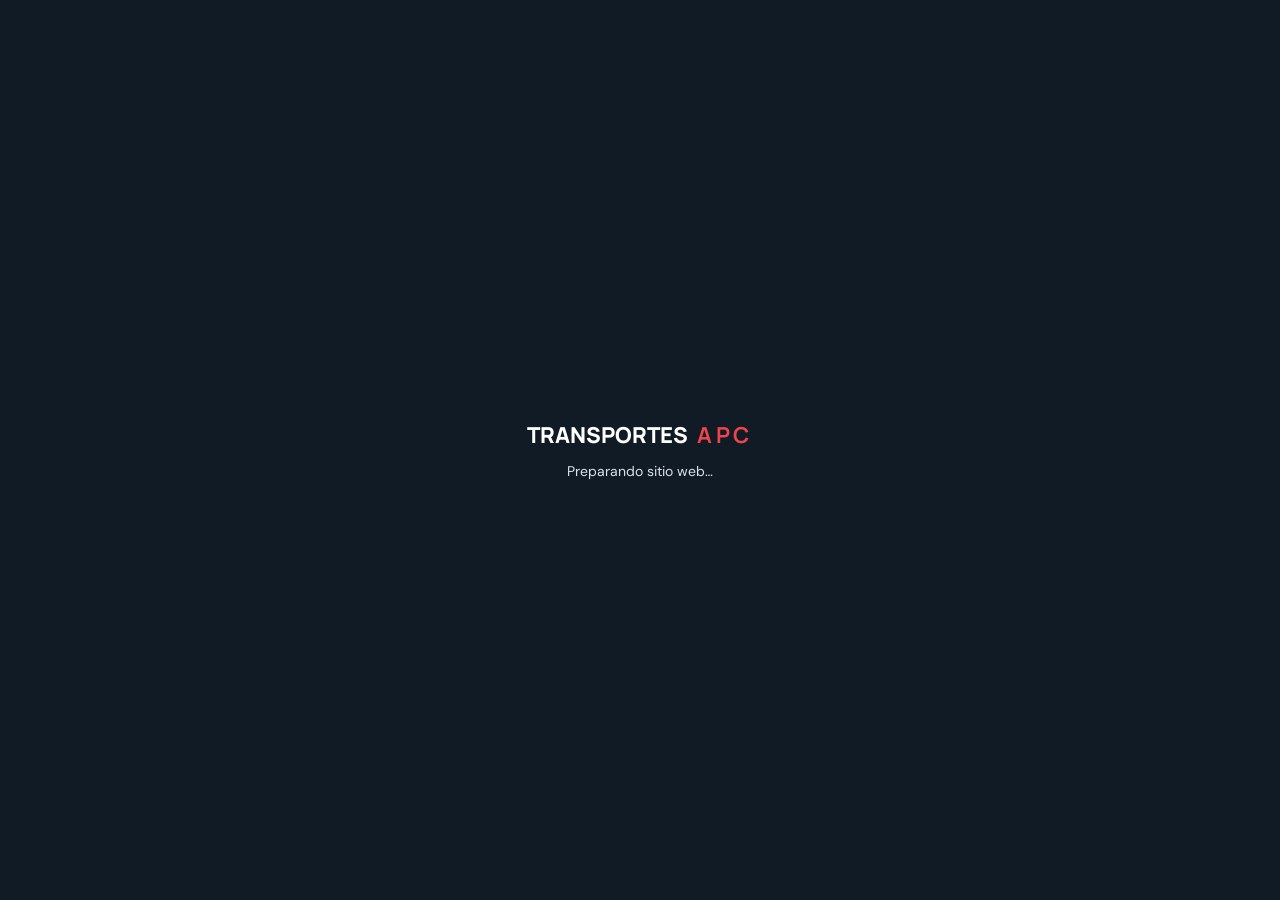
<file: index.html>
<!doctype html>
<html lang="es">
<head>
  <meta charset="UTF-8" />
  <meta name="viewport" content="width=device-width, initial-scale=1.0, viewport-fit=cover" />
  <meta name="theme-color" content="#101b26" />
  <meta name="description" content="Transportes APC. Experiencia, servicios y transporte de carga pesada." />
  <meta property="og:title" content="Transportes APC | Transporte de carga pesada" />
  <meta property="og:description" content="Movemos tu carga. Impulsamos tu negocio." />
  <meta property="og:type" content="website" />
  <title>Transportes APC | Transporte de carga pesada</title>
  <link rel="icon" type="image/webp" href="./assets/logo.webp" />
  <link rel="preconnect" href="https://fonts.googleapis.com" />
  <link rel="preconnect" href="https://fonts.gstatic.com" crossorigin />
  <link href="https://fonts.googleapis.com/css2?family=DM+Sans:wght@400;500;600;700;800&family=Manrope:wght@500;600;700;800&family=Material+Symbols+Rounded:opsz,wght,FILL,GRAD@20..48,400,0,0" rel="stylesheet" />
  <link rel="stylesheet" href="./assets/styles.css" />
  <script type="importmap">
    {
      "imports": {
        "react": "https://esm.sh/react@18.3.1",
        "react-dom/client": "https://esm.sh/react-dom@18.3.1/client?external=react"
      }
    }
  </script>
</head>
<body>
  <div id="root">
    <div class="initial-fallback">
      <span class="fallback-brand">TRANSPORTES <b>APC</b></span>
      <span>Preparando sitio web…</span>
    </div>
  </div>
  <noscript>Activa JavaScript para visualizar Transportes APC.</noscript>
  <script type="module" src="./assets/app.js"></script>
</body>
</html>
</file>
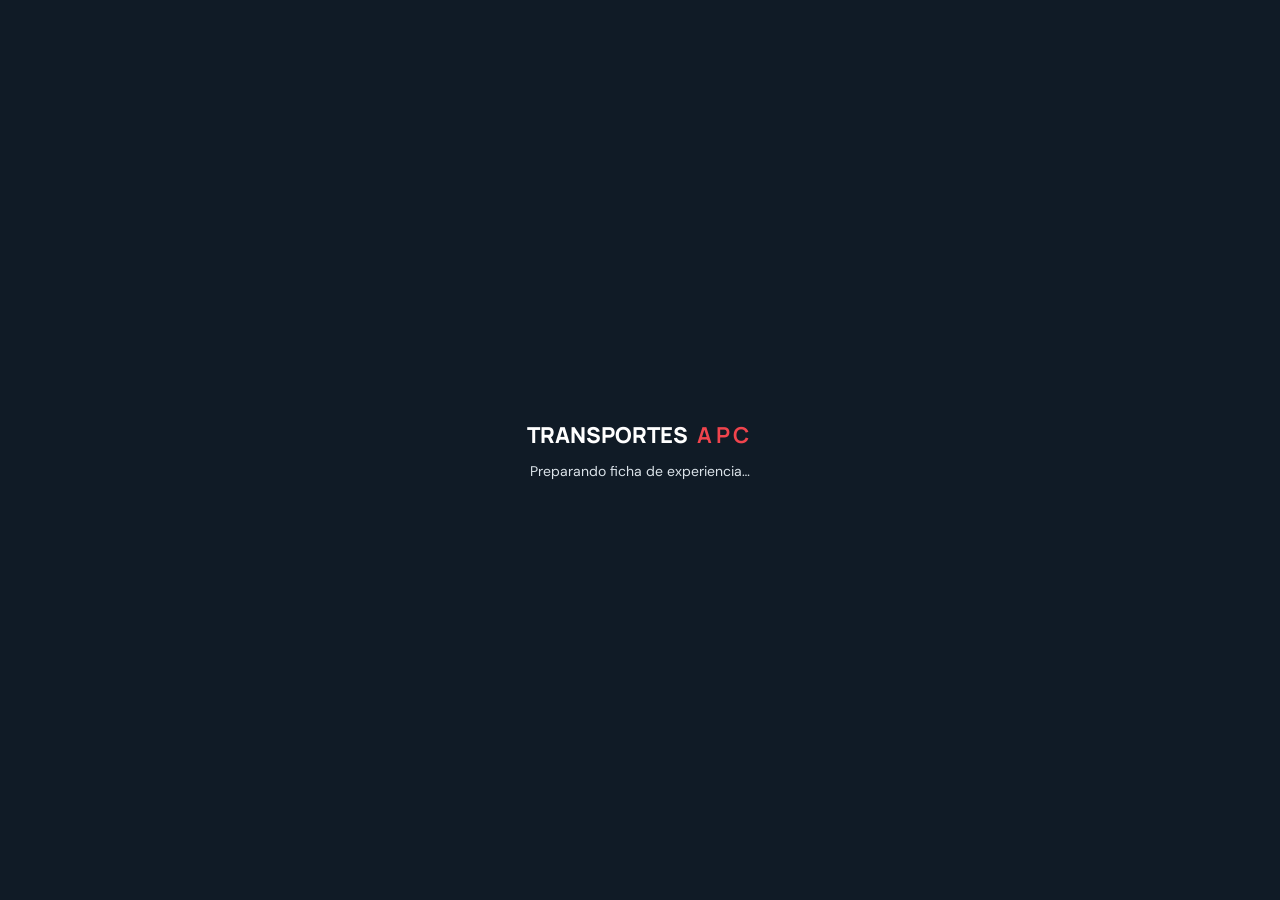
<file: experiencia.html>
<!doctype html>
<html lang="es">
<head>
  <meta charset="UTF-8" />
  <meta name="viewport" content="width=device-width, initial-scale=1.0, viewport-fit=cover" />
  <meta name="theme-color" content="#101b26" />
  <meta name="description" content="Ficha demostrativa de un servicio de transporte de carga pesada de Transportes APC." />
  <title>Experiencia de transporte | Transportes APC</title>
  <link rel="icon" type="image/webp" href="./assets/logo.webp" />
  <link rel="preconnect" href="https://fonts.googleapis.com" />
  <link rel="preconnect" href="https://fonts.gstatic.com" crossorigin />
  <link href="https://fonts.googleapis.com/css2?family=DM+Sans:wght@400;500;600;700;800&family=Manrope:wght@500;600;700;800&family=Material+Symbols+Rounded:opsz,wght,FILL,GRAD@20..48,400,0,0" rel="stylesheet" />
  <link rel="stylesheet" href="./assets/styles.css" />
  <script type="importmap">
    {
      "imports": {
        "react": "https://esm.sh/react@18.3.1",
        "react-dom/client": "https://esm.sh/react-dom@18.3.1/client?external=react"
      }
    }
  </script>
</head>
<body data-page="experience-detail">
  <div id="root">
    <div class="initial-fallback">
      <span class="fallback-brand">TRANSPORTES <b>APC</b></span>
      <span>Preparando ficha de experiencia…</span>
    </div>
  </div>
  <noscript>Activa JavaScript para visualizar Transportes APC.</noscript>
  <script type="module" src="./assets/app.js"></script>
</body>
</html>
</file>
<file: assets/styles.css>
/* =========================================================
   TRANSPORTES APC — Diseño responsive
   Paleta: rojo corporativo, carbón y azul noche
   ========================================================= */

:root {
  --navy: #101b26;
  --navy-deep: #0b141d;
  --navy-mid: #172b3a;
  --red: #d9272e;
  --red-bright: #f0444d;
  --ink: #17212b;
  --muted: #65717e;
  --line: #e4e8ed;
  --surface: #ffffff;
  --surface-soft: #f4f6f8;
  --green: #20c767;
  --font-body: "DM Sans", Arial, sans-serif;
  --font-display: "Manrope", "DM Sans", Arial, sans-serif;
  --container: 1200px;
}

* {
  box-sizing: border-box;
}

html {
  scroll-behavior: smooth;
  scroll-padding-top: 88px;
}

body {
  margin: 0;
  min-width: 320px;
  color: var(--ink);
  background: #fff;
  font-family: var(--font-body);
  -webkit-font-smoothing: antialiased;
  text-rendering: optimizeLegibility;
  overflow-x: hidden;
}

body, button, a {
  font-family: var(--font-body);
}

button, a {
  -webkit-tap-highlight-color: transparent;
}

a {
  color: inherit;
  text-decoration: none;
}

button {
  color: inherit;
}

img {
  display: block;
  max-width: 100%;
}

.material-symbols-rounded {
  font-family: "Material Symbols Rounded";
  font-weight: normal;
  font-style: normal;
  font-size: 22px;
  line-height: 1;
  letter-spacing: normal;
  text-transform: none;
  display: inline-flex;
  white-space: nowrap;
  word-wrap: normal;
  direction: ltr;
  -webkit-font-feature-settings: "liga";
  -webkit-font-smoothing: antialiased;
  font-variation-settings: "FILL" 0, "wght" 400, "GRAD" 0, "opsz" 24;
  align-items: center;
  justify-content: center;
}

.container {
  width: min(var(--container), calc(100% - 64px));
  margin-inline: auto;
}

.initial-fallback {
  min-height: 100vh;
  display: grid;
  place-content: center;
  gap: 12px;
  text-align: center;
  color: #dbe3e9;
  background: var(--navy);
  font-size: 14px;
}

.fallback-brand {
  color: #fff;
  font-family: var(--font-display);
  font-size: 22px;
  font-weight: 800;
}

.fallback-brand b {
  color: var(--red-bright);
  margin-left: 5px;
  letter-spacing: .18em;
}

/* ---------------- Header ---------------- */

.site-header {
  position: sticky;
  top: 0;
  z-index: 100;
  background: rgba(255, 255, 255, .97);
  border-bottom: 1px solid rgba(20, 31, 43, .08);
  box-shadow: 0 5px 22px rgba(12, 25, 38, .045);
  backdrop-filter: blur(16px);
}

.nav-inner {
  min-height: 86px;
  display: flex;
  align-items: center;
  justify-content: space-between;
  gap: 28px;
}

.brand {
  display: inline-flex;
  align-items: center;
  flex: 0 0 auto;
  gap: 10px;
  min-width: 220px;
}

.brand-logo {
  width: 66px;
  height: 62px;
  object-fit: contain;
  flex: 0 0 auto;
}

.brand-copy {
  display: flex;
  flex-direction: column;
  line-height: 1;
  gap: 6px;
}

.brand-copy strong {
  color: #151c25;
  font-family: var(--font-display);
  font-size: 18px;
  font-weight: 800;
  letter-spacing: -.055em;
}

.brand-copy small {
  color: var(--red);
  font-size: 11px;
  font-weight: 800;
  letter-spacing: .38em;
  padding-left: 2px;
}

.desktop-nav {
  display: flex;
  align-items: center;
  justify-content: center;
  gap: clamp(20px, 3vw, 38px);
  margin-left: auto;
}

.nav-link {
  color: #4c5865;
  font-size: 14px;
  font-weight: 700;
  transition: color .2s ease;
}

.nav-link:hover,
.nav-link:focus-visible {
  color: var(--red);
}

.nav-cta {
  min-height: 50px;
  display: inline-flex;
  align-items: center;
  justify-content: center;
  gap: 12px;
  padding: 0 21px;
  border-radius: 9px;
  color: #fff;
  background: var(--red);
  font-size: 14px;
  font-weight: 800;
  box-shadow: 0 9px 20px rgba(217, 39, 46, .16);
  transition: transform .2s ease, background .2s ease, box-shadow .2s ease;
}

.nav-cta .material-symbols-rounded {
  font-size: 19px;
}

.nav-cta:hover {
  background: #bd2027;
  box-shadow: 0 12px 24px rgba(217, 39, 46, .22);
  transform: translateY(-2px);
}

.menu-toggle,
.mobile-menu {
  display: none;
}

/* ---------------- Hero ---------------- */

.hero-section {
  position: relative;
  isolation: isolate;
  overflow: hidden;
  color: #fff;
  background:
    radial-gradient(ellipse at 88% 15%, rgba(211, 39, 46, .14), transparent 24%),
    radial-gradient(ellipse at 7% 95%, rgba(38, 105, 131, .17), transparent 30%),
    linear-gradient(112deg, #0b151f 0%, #122535 58%, #10202d 100%);
}

.hero-section::before {
  content: "";
  position: absolute;
  inset: 0;
  z-index: -1;
  opacity: .18;
  background-image:
    linear-gradient(rgba(255,255,255,.04) 1px, transparent 1px),
    linear-gradient(90deg, rgba(255,255,255,.04) 1px, transparent 1px);
  background-size: 74px 74px;
  mask-image: linear-gradient(90deg, transparent, #000 65%);
}

.hero-section::after {
  content: "";
  position: absolute;
  z-index: -1;
  width: 660px;
  height: 660px;
  border: 1px solid rgba(255,255,255,.055);
  border-radius: 50%;
  right: -300px;
  top: -365px;
  box-shadow:
    0 0 0 42px rgba(255,255,255,.018),
    0 0 0 88px rgba(255,255,255,.014);
}

.hero-glow {
  position: absolute;
  z-index: -1;
  border-radius: 50%;
  pointer-events: none;
  filter: blur(2px);
}

.hero-glow-one {
  width: 360px;
  height: 360px;
  top: 22%;
  right: 22%;
  border: 1px solid rgba(255,255,255,.045);
  box-shadow: 0 0 0 34px rgba(255,255,255,.018);
}

.hero-glow-two {
  width: 300px;
  height: 300px;
  left: -240px;
  bottom: -200px;
  background: rgba(33, 90, 112, .12);
}

.hero-layout {
  position: relative;
  display: grid;
  grid-template-columns: minmax(0, 1.06fr) minmax(0, .94fr);
  align-items: center;
  gap: clamp(38px, 5.5vw, 76px);
  padding-top: 76px;
  padding-bottom: 76px;
}

.hero-copy {
  min-width: 0;
  max-width: 680px;
}

.eyebrow {
  width: fit-content;
  display: inline-flex;
  align-items: center;
  gap: 11px;
  min-height: 39px;
  padding: 0 15px;
  border: 1px solid rgba(255,255,255,.18);
  border-radius: 999px;
  color: #f4f6f8;
  background: rgba(255,255,255,.075);
  font-size: 11px;
  font-weight: 800;
  letter-spacing: .16em;
}

.eyebrow-dot {
  width: 9px;
  height: 9px;
  border-radius: 50%;
  background: var(--red-bright);
  box-shadow: 0 0 0 5px rgba(240, 68, 77, .16);
}

.hero-copy h1 {
  margin: 28px 0 22px;
  max-width: 720px;
  color: #fff;
  font-family: var(--font-display);
  font-size: clamp(48px, 5.15vw, 72px);
  font-weight: 800;
  letter-spacing: -.065em;
  line-height: 1.055;
}

.hero-copy h1 span {
  color: var(--red-bright);
}

.hero-description {
  max-width: 610px;
  margin: 0;
  color: #c8d2dc;
  font-size: 17px;
  line-height: 1.8;
  font-weight: 400;
}

.hero-actions {
  display: flex;
  align-items: center;
  flex-wrap: wrap;
  gap: 13px;
  margin-top: 31px;
}

.button {
  min-height: 54px;
  display: inline-flex;
  align-items: center;
  justify-content: center;
  gap: 13px;
  padding: 0 23px;
  border-radius: 9px;
  font-size: 14px;
  font-weight: 800;
  transition: transform .2s ease, background .2s ease, border-color .2s ease;
}

.button .material-symbols-rounded {
  font-size: 20px;
}

.button:hover {
  transform: translateY(-2px);
}

.button-primary {
  color: #fff;
  background: var(--red);
  box-shadow: 0 12px 25px rgba(217, 39, 46, .2);
}

.button-primary:hover {
  background: #bd2027;
}

.button-secondary {
  color: #f5f7f9;
  border: 1px solid rgba(255,255,255,.27);
  background: rgba(255,255,255,.055);
}

.button-secondary:hover {
  border-color: rgba(255,255,255,.55);
  background: rgba(255,255,255,.11);
}

.hero-trust {
  display: grid;
  grid-template-columns: repeat(3, minmax(0, 1fr));
  gap: 16px;
  margin-top: 42px;
  padding-top: 25px;
  border-top: 1px solid rgba(255,255,255,.13);
}

.trust-item {
  display: flex;
  align-items: center;
  gap: 11px;
  min-width: 0;
}

.trust-icon {
  width: 41px;
  height: 41px;
  display: inline-flex;
  align-items: center;
  justify-content: center;
  flex: 0 0 auto;
  color: #e8edf2;
  border: 1px solid rgba(255,255,255,.17);
  border-radius: 11px;
  background: rgba(255,255,255,.07);
}

.trust-icon .material-symbols-rounded {
  font-size: 21px;
}

.trust-copy {
  display: flex;
  flex-direction: column;
  gap: 4px;
  min-width: 0;
}

.trust-copy strong {
  color: #fff;
  font-size: 12px;
  font-weight: 800;
}

.trust-copy small {
  color: #aebbc7;
  font-size: 11px;
  line-height: 1.35;
}

.hero-media {
  position: relative;
  min-width: 0;
  aspect-ratio: 1.08 / 1;
  overflow: hidden;
  isolation: isolate;
  border: 1px solid rgba(255,255,255,.17);
  border-radius: 23px;
  background:
    radial-gradient(circle at 50% 42%, rgba(57, 96, 116, .5), transparent 55%),
    linear-gradient(145deg, #253d4e, #0b1721);
  box-shadow: 0 28px 80px rgba(0,0,0,.28);
}

.hero-media::before {
  content: "";
  position: absolute;
  z-index: 2;
  inset: 14px;
  border: 1px solid rgba(255,255,255,.18);
  border-radius: 15px;
  pointer-events: none;
}

.hero-media img {
  position: absolute;
  inset: 0;
  width: 100%;
  height: 100%;
  object-fit: cover;
  object-position: center;
  transition: transform .7s ease;
}

.hero-media:hover img {
  transform: scale(1.035);
}

.hero-media img.image-unavailable {
  display: none;
}

.hero-media-shade {
  position: absolute;
  z-index: 1;
  inset: 0;
  background: linear-gradient(180deg, rgba(7,16,24,.04) 35%, rgba(7,16,24,.76) 100%);
  pointer-events: none;
}

.hero-image-label {
  position: absolute;
  z-index: 3;
  left: 30px;
  right: 30px;
  bottom: 28px;
  display: flex;
  align-items: center;
  gap: 13px;
  color: #fff;
}

.label-accent {
  width: 4px;
  height: 42px;
  border-radius: 5px;
  background: var(--red-bright);
}

.hero-image-label span:last-child {
  display: flex;
  flex-direction: column;
  gap: 5px;
}

.hero-image-label small {
  color: #e0e6eb;
  font-size: 9px;
  font-weight: 800;
  letter-spacing: .18em;
}

.hero-image-label strong {
  color: #fff;
  font-family: var(--font-display);
  font-size: 17px;
  font-weight: 800;
  letter-spacing: -.02em;
}

.hero-image-index {
  position: absolute;
  z-index: 3;
  top: 29px;
  right: 29px;
  padding: 8px 11px;
  color: #f2f4f6;
  border: 1px solid rgba(255,255,255,.25);
  border-radius: 5px;
  background: rgba(9,20,29,.55);
  font-size: 9px;
  font-weight: 800;
  letter-spacing: .15em;
  backdrop-filter: blur(8px);
}

.hero-image-index span {
  color: var(--red-bright);
  margin-inline: 3px;
}

/* ---------------- General sections ---------------- */

.section-pad {
  padding-top: 88px;
  padding-bottom: 92px;
}

.section-heading {
  max-width: 690px;
  margin-bottom: 38px;
}

.section-heading-center {
  margin-inline: auto;
  text-align: center;
}

.section-kicker {
  display: inline-block;
  color: var(--red);
  font-size: 11px;
  font-weight: 800;
  letter-spacing: .2em;
}

.section-heading h2 {
  margin: 13px 0 13px;
  color: #18222c;
  font-family: var(--font-display);
  font-size: clamp(32px, 3.2vw, 43px);
  line-height: 1.15;
  font-weight: 800;
  letter-spacing: -.055em;
}

.section-heading h2 span {
  color: var(--red);
}

.section-heading p {
  max-width: 610px;
  margin: 0;
  color: #6b7681;
  font-size: 16px;
  line-height: 1.75;
}

/* ---------------- Services ---------------- */

.services-section {
  background: #fff;
}

.services-grid {
  display: grid;
  grid-template-columns: repeat(3, minmax(0, 1fr));
  gap: 20px;
}

.service-card {
  position: relative;
  min-height: 255px;
  padding: 28px 27px 25px;
  border: 1px solid #e6e9ed;
  border-radius: 14px;
  background: #fff;
  transition: transform .25s ease, box-shadow .25s ease, border-color .25s ease;
}

.service-card::after {
  content: "";
  position: absolute;
  left: 27px;
  right: 27px;
  bottom: 0;
  height: 3px;
  border-radius: 3px 3px 0 0;
  background: var(--red);
  transform: scaleX(0);
  transform-origin: left;
  transition: transform .25s ease;
}

.service-card:hover {
  transform: translateY(-5px);
  border-color: #d7dce2;
  box-shadow: 0 18px 38px rgba(21, 35, 48, .08);
}

.service-card:hover::after {
  transform: scaleX(1);
}

.service-card-head {
  display: flex;
  align-items: center;
  justify-content: space-between;
  margin-bottom: 23px;
}

.service-icon {
  width: 52px;
  height: 52px;
  display: inline-flex;
  align-items: center;
  justify-content: center;
  color: var(--red);
  border-radius: 12px;
  background: #fff0f0;
}

.service-icon .material-symbols-rounded {
  font-size: 27px;
}

.service-number {
  color: #c4cbd2;
  font-family: var(--font-display);
  font-size: 13px;
  font-weight: 800;
  letter-spacing: .12em;
}

.service-card h3 {
  margin: 0 0 10px;
  color: #1a242e;
  font-family: var(--font-display);
  font-size: 19px;
  line-height: 1.35;
  font-weight: 800;
  letter-spacing: -.035em;
}

.service-card p {
  min-height: 65px;
  margin: 0;
  color: #687480;
  font-size: 14px;
  line-height: 1.7;
}

.service-link {
  display: inline-flex;
  align-items: center;
  gap: 8px;
  margin-top: 20px;
  color: #a91f27;
  font-size: 12px;
  font-weight: 800;
}

.service-link .material-symbols-rounded {
  font-size: 17px;
  transition: transform .2s ease;
}

.service-link:hover .material-symbols-rounded {
  transform: translate(3px, -3px);
}

/* ---------------- Portfolio ---------------- */

.portfolio-section {
  background: #f3f5f7;
}

.portfolio-heading-row {
  display: flex;
  align-items: flex-end;
  justify-content: space-between;
  gap: 30px;
}

.portfolio-heading-row .section-heading {
  margin-bottom: 29px;
}

.portfolio-side-note {
  display: inline-flex;
  align-items: center;
  gap: 8px;
  flex: 0 0 auto;
  margin-bottom: 42px;
  padding: 10px 13px;
  color: #596571;
  border: 1px solid #dfe4e9;
  border-radius: 7px;
  background: rgba(255,255,255,.7);
  font-size: 11px;
  font-weight: 700;
}

.portfolio-side-note .material-symbols-rounded {
  color: var(--red);
  font-size: 18px;
}

.filter-row {
  display: flex;
  align-items: center;
  flex-wrap: wrap;
  gap: 9px;
  margin-bottom: 25px;
}

.filter-button {
  min-height: 38px;
  padding: 0 16px;
  border: 1px solid #dfe4e8;
  border-radius: 999px;
  color: #596571;
  background: #fff;
  font-size: 12px;
  font-weight: 700;
  cursor: pointer;
  transition: color .2s ease, border-color .2s ease, background .2s ease;
}

.filter-button:hover {
  border-color: #d7a4a7;
  color: var(--red);
}

.filter-button.active {
  border-color: var(--red);
  color: #fff;
  background: var(--red);
}

.portfolio-grid {
  display: grid;
  grid-template-columns: repeat(3, minmax(0, 1fr));
  gap: 22px;
}

.work-card {
  min-width: 0;
  overflow: hidden;
  border: 1px solid #e4e8ec;
  border-radius: 15px;
  background: #fff;
  box-shadow: 0 5px 18px rgba(21, 35, 48, .035);
  transition: transform .25s ease, box-shadow .25s ease;
  scroll-margin-top: 110px;
}

.work-card:hover {
  transform: translateY(-6px);
  box-shadow: 0 20px 42px rgba(21, 35, 48, .12);
}

.work-image-wrap {
  position: relative;
  height: 235px;
  overflow: hidden;
  background: linear-gradient(135deg, #293d4c, #101b26);
}

.work-image-wrap::after {
  content: "";
  position: absolute;
  inset: 35% 0 0;
  background: linear-gradient(180deg, transparent, rgba(5,13,20,.55));
  pointer-events: none;
}

.work-image-wrap img {
  width: 100%;
  height: 100%;
  object-fit: cover;
  transition: transform .55s ease;
}

.work-card:hover .work-image-wrap img {
  transform: scale(1.055);
}

.work-image-wrap img.image-unavailable {
  display: none;
}

.work-status,
.work-category {
  position: absolute;
  z-index: 2;
  top: 15px;
  display: inline-flex;
  align-items: center;
  min-height: 27px;
  padding: 0 10px;
  border-radius: 5px;
  color: #fff;
  background: rgba(13, 25, 36, .76);
  font-size: 9px;
  font-weight: 800;
  letter-spacing: .08em;
  backdrop-filter: blur(8px);
}

.work-status {
  left: 15px;
}

.work-category {
  right: 15px;
  color: #fff;
  background: var(--red);
}

.work-content {
  padding: 23px 23px 22px;
}

.work-overline {
  color: #a2abb4;
  font-size: 9px;
  font-weight: 800;
  letter-spacing: .17em;
}

.work-content h3 {
  margin: 9px 0 9px;
  color: #1a242e;
  font-family: var(--font-display);
  font-size: 18px;
  line-height: 1.35;
  font-weight: 800;
  letter-spacing: -.035em;
}

.work-content p {
  min-height: 68px;
  margin: 0;
  color: #687480;
  font-size: 13px;
  line-height: 1.7;
}

.work-route {
  display: flex;
  align-items: center;
  gap: 8px;
  margin-top: 17px;
  padding-top: 15px;
  border-top: 1px solid #edf0f2;
  color: #4d5965;
  font-size: 11px;
  font-weight: 700;
}

.work-route .material-symbols-rounded {
  color: var(--red);
  font-size: 18px;
}

.work-link {
  display: flex;
  align-items: center;
  justify-content: space-between;
  gap: 10px;
  margin-top: 17px;
  color: #b32129;
  font-size: 11px;
  font-weight: 800;
}

.work-link .material-symbols-rounded {
  font-size: 18px;
  transition: transform .2s ease;
}

.work-link:hover .material-symbols-rounded {
  transform: translate(3px, -3px);
}

.portfolio-footnote {
  display: flex;
  align-items: flex-start;
  gap: 9px;
  margin: 24px 0 0;
  color: #78838d;
  font-size: 11px;
  line-height: 1.6;
}

.portfolio-footnote .material-symbols-rounded {
  flex: 0 0 auto;
  color: #9ba5ae;
  font-size: 17px;
}

/* ---------------- Contact ---------------- */

.contact-section {
  position: relative;
  isolation: isolate;
  overflow: hidden;
  color: #fff;
  background:
    radial-gradient(ellipse at 94% 4%, rgba(217,39,46,.17), transparent 28%),
    linear-gradient(115deg, #0b151f, #142b3b);
}

.contact-section::before {
  content: "";
  position: absolute;
  z-index: -1;
  width: 620px;
  height: 620px;
  right: -370px;
  bottom: -470px;
  border: 1px solid rgba(255,255,255,.07);
  border-radius: 50%;
  box-shadow: 0 0 0 45px rgba(255,255,255,.018), 0 0 0 95px rgba(255,255,255,.012);
}

.contact-glow {
  position: absolute;
  z-index: -1;
  width: 280px;
  height: 280px;
  left: -180px;
  top: -160px;
  border-radius: 50%;
  background: rgba(30, 91, 117, .2);
  filter: blur(3px);
}

.contact-grid {
  display: grid;
  grid-template-columns: minmax(0, 1fr) minmax(390px, .9fr);
  align-items: center;
  gap: clamp(40px, 6vw, 86px);
}

.section-kicker-light {
  color: #ff6269;
}

.contact-copy h2 {
  max-width: 620px;
  margin: 17px 0 20px;
  color: #fff;
  font-family: var(--font-display);
  font-size: clamp(37px, 4.1vw, 55px);
  line-height: 1.12;
  font-weight: 800;
  letter-spacing: -.06em;
}

.contact-copy h2 span {
  color: var(--red-bright);
}

.contact-copy p {
  max-width: 580px;
  margin: 0;
  color: #c2ced8;
  font-size: 16px;
  line-height: 1.8;
}

.contact-promise {
  display: flex;
  align-items: center;
  gap: 10px;
  margin-top: 27px;
  color: #dce4ea;
  font-size: 12px;
  font-weight: 700;
}

.contact-promise .material-symbols-rounded {
  color: #ff6269;
  font-size: 22px;
}

.contact-card {
  padding: 34px;
  border: 1px solid rgba(255,255,255,.45);
  border-radius: 18px;
  color: var(--ink);
  background: #fff;
  box-shadow: 0 22px 55px rgba(0,0,0,.2);
}

.contact-label {
  display: inline-block;
  color: var(--red);
  font-size: 10px;
  font-weight: 800;
  letter-spacing: .2em;
}

.contact-card-title {
  margin: 13px 0 7px;
  color: #596571;
  font-size: 13px;
  font-weight: 600;
}

.contact-number {
  display: inline-block;
  color: #111c26;
  font-family: var(--font-display);
  font-size: clamp(27px, 3vw, 35px);
  font-weight: 800;
  letter-spacing: -.055em;
  transition: color .2s ease;
}

.contact-number:hover {
  color: var(--red);
}

.contact-actions {
  display: grid;
  grid-template-columns: 1fr 1fr;
  gap: 11px;
  margin-top: 27px;
}

.contact-action {
  min-height: 55px;
  display: inline-flex;
  align-items: center;
  justify-content: center;
  gap: 10px;
  border-radius: 9px;
  font-size: 13px;
  font-weight: 800;
  transition: transform .2s ease, filter .2s ease;
}

.contact-action:hover {
  transform: translateY(-2px);
  filter: brightness(.96);
}

.contact-action-whatsapp {
  color: #fff;
  background: #159b58;
}

.contact-action-call {
  color: #1d2934;
  background: #eef1f4;
}

.contact-action .material-symbols-rounded {
  font-size: 20px;
}

.contact-card-foot {
  display: flex;
  align-items: center;
  justify-content: center;
  gap: 7px;
  margin-top: 20px;
  color: #7d8893;
  font-size: 10px;
  font-weight: 600;
}

.contact-card-foot .material-symbols-rounded {
  color: #a0aab3;
  font-size: 16px;
}

/* ---------------- Footer ---------------- */

.site-footer {
  color: #aeb9c3;
  background: #09121b;
  border-top: 1px solid rgba(255,255,255,.08);
}

.footer-inner {
  min-height: 125px;
  display: grid;
  grid-template-columns: 1fr auto;
  align-items: center;
  column-gap: 30px;
  row-gap: 15px;
  padding-top: 25px;
  padding-bottom: 25px;
}

.footer-company {
  display: flex;
  flex-direction: column;
  gap: 5px;
}

.footer-company strong {
  color: #fff;
  font-family: var(--font-display);
  font-size: 14px;
  font-weight: 800;
  letter-spacing: .03em;
}

.footer-company span {
  color: #84919d;
  font-size: 11px;
}

.footer-nav {
  display: flex;
  align-items: center;
  gap: 23px;
}

.footer-nav a {
  color: #b5c0c9;
  font-size: 11px;
  font-weight: 700;
  transition: color .2s ease;
}

.footer-nav a:hover {
  color: #ff6269;
}

.footer-copyright {
  grid-column: 1 / -1;
  margin: 0;
  padding-top: 16px;
  border-top: 1px solid rgba(255,255,255,.09);
  color: #778591;
  font-size: 10px;
}

/* ---------------- WhatsApp floating button ---------------- */

.whatsapp-float {
  position: fixed;
  z-index: 120;
  right: max(22px, env(safe-area-inset-right));
  bottom: max(22px, env(safe-area-inset-bottom));
  width: 64px;
  height: 64px;
  display: inline-flex;
  align-items: center;
  justify-content: center;
  color: #fff;
  border: 3px solid rgba(255,255,255,.96);
  border-radius: 50%;
  background: var(--green);
  box-shadow: 0 9px 28px rgba(0,0,0,.24), 0 0 0 7px rgba(32,199,103,.12);
  transition: transform .2s ease, background .2s ease, box-shadow .2s ease;
}

.whatsapp-float:hover {
  transform: translateY(-3px) scale(1.04);
  background: #16b85b;
  box-shadow: 0 13px 32px rgba(0,0,0,.27), 0 0 0 9px rgba(32,199,103,.14);
}

.whatsapp-float svg {
  display: block;
}

/* ---------------- Responsive ---------------- */

@media (max-width: 1050px) {
  .container {
    width: min(var(--container), calc(100% - 48px));
  }

  .brand {
    min-width: 190px;
  }

  .brand-logo {
    width: 59px;
    height: 56px;
  }

  .desktop-nav {
    gap: 20px;
  }

  .hero-layout {
    gap: 36px;
  }

  .hero-copy h1 {
    font-size: clamp(46px, 5.3vw, 61px);
  }

  .hero-trust {
    gap: 10px;
  }

  .trust-item {
    gap: 8px;
  }

  .trust-icon {
    width: 36px;
    height: 36px;
  }

  .trust-copy small {
    font-size: 10px;
  }
}

@media (max-width: 860px) {
  html {
    scroll-padding-top: 76px;
  }

  .container {
    width: calc(100% - 40px);
  }

  .nav-inner {
    min-height: 76px;
  }

  .brand {
    min-width: 0;
    gap: 8px;
  }

  .brand-logo {
    width: 56px;
    height: 53px;
  }

  .brand-copy strong {
    font-size: 16px;
  }

  .brand-copy small {
    font-size: 10px;
  }

  .desktop-nav,
  .nav-cta {
    display: none;
  }

  .menu-toggle {
    width: 46px;
    height: 46px;
    display: inline-flex;
    align-items: center;
    justify-content: center;
    flex: 0 0 auto;
    border: 1px solid #e1e5e9;
    border-radius: 10px;
    color: #1b2732;
    background: #fff;
    cursor: pointer;
  }

  .menu-toggle .material-symbols-rounded {
    font-size: 27px;
  }

  .mobile-menu {
    position: absolute;
    top: 100%;
    left: 0;
    right: 0;
    display: flex;
    flex-direction: column;
    gap: 0;
    padding: 8px 20px 19px;
    border-top: 1px solid #edf0f2;
    background: #fff;
    box-shadow: 0 18px 28px rgba(14, 28, 40, .12);
  }

  .mobile-link {
    min-height: 50px;
    display: flex;
    align-items: center;
    justify-content: space-between;
    border-bottom: 1px solid #edf0f2;
    color: #35414c;
    font-size: 14px;
    font-weight: 700;
  }

  .mobile-link .material-symbols-rounded {
    color: #9aa4ad;
    font-size: 19px;
  }

  .mobile-menu-cta {
    min-height: 49px;
    display: flex;
    align-items: center;
    justify-content: center;
    gap: 10px;
    margin-top: 14px;
    border-radius: 8px;
    color: #fff;
    background: var(--red);
    font-size: 13px;
    font-weight: 800;
  }

  .hero-layout {
    grid-template-columns: 1fr;
    gap: 33px;
    padding-top: 55px;
    padding-bottom: 58px;
  }

  .hero-copy {
    max-width: 740px;
  }

  .hero-copy h1 {
    max-width: 680px;
    font-size: clamp(43px, 7vw, 62px);
  }

  .hero-description {
    max-width: 650px;
  }

  .hero-trust {
    max-width: 650px;
  }

  .hero-media {
    width: 100%;
    max-height: 420px;
    aspect-ratio: 16 / 9;
  }

  .services-grid,
  .portfolio-grid {
    grid-template-columns: repeat(2, minmax(0, 1fr));
  }

  .service-card:last-child,
  .work-card:last-child {
    grid-column: 1 / -1;
  }

  .work-card:last-child {
    display: grid;
    grid-template-columns: minmax(0, .9fr) minmax(0, 1fr);
  }

  .work-card:last-child .work-image-wrap {
    height: 100%;
    min-height: 260px;
  }

  .contact-grid {
    grid-template-columns: 1fr;
    gap: 34px;
  }

  .contact-copy {
    max-width: 690px;
  }

  .contact-card {
    max-width: 620px;
  }
}

@media (max-width: 600px) {
  .container {
    width: calc(100% - 36px);
  }

  .section-pad {
    padding-top: 65px;
    padding-bottom: 68px;
  }

  .hero-layout {
    padding-top: 43px;
    padding-bottom: 45px;
    gap: 28px;
  }

  .eyebrow {
    min-height: 35px;
    padding-inline: 12px;
    font-size: 9px;
    letter-spacing: .13em;
  }

  .hero-copy h1 {
    margin-top: 23px;
    margin-bottom: 17px;
    font-size: clamp(39px, 10vw, 48px);
    line-height: 1.08;
    letter-spacing: -.065em;
  }

  .hero-description {
    font-size: 14px;
    line-height: 1.75;
  }

  .hero-actions {
    display: grid;
    grid-template-columns: 1fr;
    gap: 10px;
    margin-top: 24px;
  }

  .button {
    width: 100%;
    min-height: 51px;
    padding-inline: 16px;
    font-size: 13px;
  }

  .hero-trust {
    grid-template-columns: repeat(2, minmax(0, 1fr));
    gap: 15px 12px;
    margin-top: 27px;
    padding-top: 20px;
  }

  .trust-item:last-child {
    grid-column: 1 / -1;
  }

  .trust-icon {
    width: 36px;
    height: 36px;
    border-radius: 9px;
  }

  .trust-copy strong {
    font-size: 11px;
  }

  .trust-copy small {
    font-size: 10px;
  }

  .hero-media {
    aspect-ratio: 1.25 / 1;
    max-height: none;
    border-radius: 16px;
  }

  .hero-media::before {
    inset: 9px;
    border-radius: 10px;
  }

  .hero-image-label {
    left: 20px;
    right: 20px;
    bottom: 19px;
    gap: 10px;
  }

  .hero-image-label strong {
    font-size: 14px;
  }

  .hero-image-label small {
    font-size: 8px;
  }

  .hero-image-index {
    top: 19px;
    right: 19px;
    padding: 7px 9px;
    font-size: 8px;
  }

  .section-heading {
    margin-bottom: 28px;
  }

  .section-heading h2 {
    margin-top: 11px;
    font-size: 31px;
  }

  .section-heading p {
    font-size: 14px;
    line-height: 1.7;
  }

  .services-grid,
  .portfolio-grid {
    grid-template-columns: 1fr;
    gap: 14px;
  }

  .service-card,
  .service-card:last-child {
    grid-column: auto;
    min-height: 0;
    padding: 23px 22px 21px;
  }

  .service-card-head {
    margin-bottom: 17px;
  }

  .service-card p {
    min-height: 0;
    font-size: 13px;
  }

  .service-link {
    margin-top: 16px;
  }

  .portfolio-heading-row {
    display: block;
  }

  .portfolio-heading-row .section-heading {
    margin-bottom: 21px;
  }

  .portfolio-side-note {
    margin: 0 0 20px;
    font-size: 10px;
  }

  .filter-row {
    gap: 7px;
    margin-bottom: 18px;
  }

  .filter-button {
    min-height: 35px;
    padding-inline: 12px;
    font-size: 10px;
  }

  .work-card,
  .work-card:last-child {
    display: block;
    grid-column: auto;
  }

  .work-image-wrap,
  .work-card:last-child .work-image-wrap {
    height: 220px;
    min-height: 0;
  }

  .work-content {
    padding: 20px;
  }

  .work-content h3 {
    font-size: 17px;
  }

  .work-content p {
    min-height: 0;
    font-size: 12px;
  }

  .portfolio-footnote {
    font-size: 10px;
  }

  .contact-grid {
    gap: 27px;
  }

  .contact-copy h2 {
    margin-top: 13px;
    margin-bottom: 15px;
    font-size: 36px;
  }

  .contact-copy p {
    font-size: 14px;
  }

  .contact-card {
    padding: 25px 21px 22px;
    border-radius: 14px;
  }

  .contact-number {
    font-size: clamp(26px, 7.4vw, 32px);
  }

  .contact-actions {
    grid-template-columns: 1fr;
    gap: 9px;
    margin-top: 22px;
  }

  .contact-action {
    min-height: 50px;
  }

  .contact-card-foot {
    font-size: 9px;
  }

  .footer-inner {
    grid-template-columns: 1fr;
    gap: 18px;
    padding-top: 27px;
    padding-bottom: 25px;
  }

  .footer-nav {
    flex-wrap: wrap;
    gap: 17px;
  }

  .footer-copyright {
    grid-column: auto;
    padding-top: 15px;
    line-height: 1.6;
  }

  .whatsapp-float {
    right: 16px;
    bottom: max(16px, env(safe-area-inset-bottom));
    width: 58px;
    height: 58px;
  }

  .whatsapp-float svg {
    width: 28px;
    height: 28px;
  }
}

@media (max-width: 360px) {
  .container {
    width: calc(100% - 28px);
  }

  .brand-logo {
    width: 49px;
    height: 47px;
  }

  .brand-copy strong {
    font-size: 14px;
  }

  .hero-copy h1 {
    font-size: 37px;
  }

  .eyebrow {
    font-size: 8px;
    letter-spacing: .1em;
  }

  .trust-item {
    gap: 7px;
  }

  .trust-copy small {
    font-size: 9px;
  }
}

@media (prefers-reduced-motion: reduce) {
  *,
  *::before,
  *::after {
    scroll-behavior: auto !important;
    transition-duration: .01ms !important;
    animation-duration: .01ms !important;
    animation-iteration-count: 1 !important;
  }
}


/* =========================================================
   AJUSTE DE IDENTIDAD APC — NAVBAR, HERO FOTOGRÁFICO Y MAPA
   ========================================================= */

/* Cabecera coordinada con el emblema rojo, negro y acero */
.site-header {
  border-top: 3px solid var(--red);
  border-bottom: 1px solid #e6e9ed;
  background: rgba(255, 255, 255, .985);
  box-shadow: 0 5px 24px rgba(13, 25, 36, .07);
}

.nav-inner {
  min-height: 88px;
  gap: 30px;
}

.brand {
  min-width: 245px;
  gap: 12px;
}

.brand-logo {
  width: 76px;
  height: 68px;
  object-fit: contain;
  object-position: center;
}

.brand-copy {
  position: relative;
  gap: 7px;
  padding-left: 12px;
  border-left: 1px solid #e2e5e8;
}

.brand-copy strong {
  color: #111a23;
  font-size: 19px;
  letter-spacing: -.06em;
}

.brand-copy small {
  width: fit-content;
  color: var(--red);
  font-size: 11px;
  letter-spacing: .42em;
  font-weight: 900;
}

.nav-link {
  color: #34414d;
  font-size: 13px;
  font-weight: 700;
}

.nav-link:hover,
.nav-link:focus-visible {
  color: var(--red);
}

.nav-cta {
  min-height: 49px;
  border-radius: 7px;
  background: #c9232b;
  box-shadow: none;
}

.nav-cta:hover {
  background: #a91d24;
  box-shadow: 0 8px 18px rgba(169, 29, 36, .16);
}

/* Hero: fotografía panorámica real de tráiler en carretera */
.hero-section {
  min-height: 690px;
  display: flex;
  align-items: center;
  isolation: isolate;
  overflow: hidden;
  background-color: #101923;
  background-image:
    linear-gradient(90deg,
      rgba(7, 15, 23, .91) 0%,
      rgba(7, 15, 23, .82) 35%,
      rgba(7, 15, 23, .57) 66%,
      rgba(7, 15, 23, .40) 100%),
    linear-gradient(0deg,
      rgba(7, 15, 23, .55) 0%,
      rgba(7, 15, 23, .05) 45%,
      rgba(7, 15, 23, .22) 100%),
    url("https://images.pexels.com/photos/11087837/pexels-photo-11087837.jpeg?auto=compress&cs=tinysrgb&w=2200");
  background-size: cover;
  background-position: center 54%;
  background-repeat: no-repeat;
}

.hero-section::before {
  display: none;
}

.hero-section::after {
  display: none;
}

.hero-glow {
  display: none;
}

.hero-layout {
  display: flex;
  align-items: center;
  width: min(var(--container), calc(100% - 64px));
  min-height: 690px;
  padding-top: 82px;
  padding-bottom: 74px;
}

.hero-copy {
  width: min(760px, 72%);
  max-width: 760px;
}

.hero-eyebrow {
  display: inline-flex;
  align-items: center;
  gap: 13px;
  margin-bottom: 5px;
  color: #fff;
  font-size: 11px;
  line-height: 1;
  font-weight: 800;
  letter-spacing: .22em;
}

.hero-eyebrow-line {
  display: inline-block;
  width: 34px;
  height: 3px;
  border-radius: 2px;
  background: var(--red-bright);
  box-shadow: 0 0 13px rgba(240, 68, 77, .35);
}

.hero-copy h1 {
  max-width: 760px;
  margin: 25px 0 22px;
  font-size: clamp(50px, 5.1vw, 70px);
  line-height: 1.07;
  letter-spacing: -.065em;
  text-shadow: 0 3px 22px rgba(0, 0, 0, .22);
}

.hero-copy h1 span {
  color: #ff4b54;
}

.hero-description {
  max-width: 640px;
  color: #e0e6eb;
  font-size: 17px;
  line-height: 1.8;
  text-shadow: 0 2px 12px rgba(0,0,0,.24);
}

.hero-actions {
  margin-top: 30px;
}

.button-primary {
  background: #d9272e;
}

.button-primary:hover {
  background: #b91f27;
}

.button-secondary {
  border-color: rgba(255,255,255,.42);
  background: rgba(10, 20, 29, .28);
  backdrop-filter: blur(5px);
}

.hero-trust {
  max-width: 690px;
  margin-top: 42px;
  border-top-color: rgba(255,255,255,.25);
}

.trust-icon {
  border-color: rgba(255,255,255,.25);
  background: rgba(10, 20, 29, .38);
  backdrop-filter: blur(5px);
}

/* Sección de ubicación */
.location-section {
  background: #fff;
}

.location-layout {
  display: grid;
  grid-template-columns: minmax(0, .82fr) minmax(0, 1.18fr);
  align-items: center;
  gap: clamp(38px, 6vw, 82px);
}

.location-copy {
  max-width: 470px;
}

.location-copy h2 {
  margin: 14px 0 16px;
  color: #18222c;
  font-family: var(--font-display);
  font-size: clamp(34px, 3.4vw, 46px);
  line-height: 1.13;
  font-weight: 800;
  letter-spacing: -.06em;
}

.location-copy h2 span {
  color: var(--red);
}

.location-copy > p {
  margin: 0;
  color: #687480;
  font-size: 15px;
  line-height: 1.8;
}

.location-detail {
  display: flex;
  align-items: center;
  gap: 13px;
  margin: 26px 0 23px;
  padding: 15px;
  border: 1px solid #e8ebee;
  border-radius: 10px;
  background: #f8f9fa;
}

.location-detail-icon {
  width: 43px;
  height: 43px;
  display: inline-flex;
  align-items: center;
  justify-content: center;
  flex: 0 0 auto;
  color: #fff;
  border-radius: 9px;
  background: var(--red);
}

.location-detail-icon .material-symbols-rounded {
  font-size: 23px;
}

.location-detail-copy {
  display: flex;
  flex-direction: column;
  gap: 4px;
}

.location-detail-copy strong {
  color: #1c2731;
  font-size: 13px;
  font-weight: 800;
}

.location-detail-copy small {
  color: #7b8791;
  font-size: 11px;
}

.button-location {
  min-height: 50px;
  color: #fff;
  background: #c9232b;
  box-shadow: 0 9px 20px rgba(201, 35, 43, .14);
}

.button-location:hover {
  background: #a91d24;
}

.location-map-card {
  min-width: 0;
  overflow: hidden;
  border: 1px solid #e2e7eb;
  border-radius: 15px;
  background: #fff;
  box-shadow: 0 18px 45px rgba(19, 35, 48, .10);
}

.location-map-heading {
  min-height: 57px;
  display: flex;
  align-items: center;
  justify-content: space-between;
  padding: 0 19px;
  border-bottom: 1px solid #edf0f2;
}

.location-map-title {
  display: inline-flex;
  align-items: center;
  gap: 9px;
  color: #35414c;
  font-size: 10px;
  font-weight: 800;
  letter-spacing: .16em;
}

.location-map-title .material-symbols-rounded {
  color: var(--red);
  font-size: 20px;
}

.location-map-heading > a {
  width: 32px;
  height: 32px;
  display: inline-flex;
  align-items: center;
  justify-content: center;
  color: #596571;
  border: 1px solid #e5e9ec;
  border-radius: 7px;
  transition: color .2s ease, border-color .2s ease;
}

.location-map-heading > a:hover {
  color: var(--red);
  border-color: #e5b4b7;
}

.location-map {
  width: 100%;
  height: 340px;
  display: block;
  border: 0;
  background: #edf0f2;
}

.location-map-footer {
  min-height: 49px;
  display: flex;
  align-items: center;
  gap: 8px;
  padding: 0 17px;
  color: #7a8590;
  font-size: 10px;
  font-weight: 600;
}

.location-map-footer > .material-symbols-rounded {
  color: var(--red);
  font-size: 17px;
}

.location-map-footer > a {
  margin-left: auto;
  color: #b32129;
  font-size: 10px;
  font-weight: 800;
}

.location-map-footer > a:hover {
  text-decoration: underline;
}

/* Ajustes de pantallas medianas */
@media (max-width: 1050px) {
  .brand {
    min-width: 220px;
  }

  .brand-logo {
    width: 68px;
    height: 63px;
  }

  .brand-copy {
    padding-left: 9px;
  }

  .hero-copy {
    width: min(720px, 78%);
  }
}

/* Ajustes para tablet y móvil */
@media (max-width: 860px) {
  .nav-inner {
    min-height: 77px;
  }

  .brand {
    min-width: 0;
    gap: 9px;
  }

  .brand-logo {
    width: 64px;
    height: 59px;
  }

  .brand-copy strong {
    font-size: 17px;
  }

  .hero-section {
    min-height: 0;
    background-position: 59% center;
    background-image:
      linear-gradient(90deg,
        rgba(7, 15, 23, .88) 0%,
        rgba(7, 15, 23, .75) 55%,
        rgba(7, 15, 23, .56) 100%),
      linear-gradient(0deg, rgba(7, 15, 23, .48), rgba(7, 15, 23, .12)),
      url("https://images.pexels.com/photos/11087837/pexels-photo-11087837.jpeg?auto=compress&cs=tinysrgb&w=1800");
  }

  .hero-layout {
    min-height: 0;
    padding-top: 67px;
    padding-bottom: 57px;
  }

  .hero-copy {
    width: min(720px, 100%);
  }

  .hero-copy h1 {
    font-size: clamp(45px, 7.2vw, 61px);
  }

  .location-layout {
    grid-template-columns: 1fr;
    gap: 30px;
  }

  .location-copy {
    max-width: 650px;
  }

  .location-map {
    height: 320px;
  }
}

@media (max-width: 600px) {
  .site-header {
    border-top-width: 3px;
  }

  .nav-inner {
    min-height: 72px;
  }

  .brand-logo {
    width: 56px;
    height: 52px;
  }

  .brand-copy {
    gap: 5px;
    padding-left: 8px;
  }

  .brand-copy strong {
    font-size: 15px;
  }

  .brand-copy small {
    font-size: 9px;
    letter-spacing: .38em;
  }

  .menu-toggle {
    width: 43px;
    height: 43px;
    border-color: #e0e4e8;
    border-radius: 8px;
  }

  .hero-section {
    background-position: 62% center;
    background-image:
      linear-gradient(90deg,
        rgba(7, 15, 23, .89) 0%,
        rgba(7, 15, 23, .79) 58%,
        rgba(7, 15, 23, .66) 100%),
      linear-gradient(0deg, rgba(7, 15, 23, .58), rgba(7, 15, 23, .12)),
      url("https://images.pexels.com/photos/11087837/pexels-photo-11087837.jpeg?auto=compress&cs=tinysrgb&w=1400");
  }

  .hero-layout {
    padding-top: 51px;
    padding-bottom: 43px;
  }

  .hero-eyebrow {
    gap: 10px;
    font-size: 9px;
    letter-spacing: .16em;
  }

  .hero-eyebrow-line {
    width: 25px;
    height: 2px;
  }

  .hero-copy h1 {
    margin-top: 21px;
    margin-bottom: 16px;
    font-size: clamp(38px, 9.7vw, 47px);
    line-height: 1.09;
  }

  .hero-description {
    max-width: 100%;
    font-size: 14px;
    line-height: 1.72;
  }

  .hero-actions {
    margin-top: 23px;
  }

  .hero-trust {
    margin-top: 27px;
    padding-top: 19px;
  }

  .location-copy h2 {
    font-size: 33px;
  }

  .location-copy > p {
    font-size: 14px;
  }

  .location-detail {
    margin-top: 21px;
    margin-bottom: 19px;
    padding: 12px;
  }

  .button-location {
    width: 100%;
  }

  .location-map-card {
    border-radius: 12px;
  }

  .location-map-heading {
    min-height: 51px;
    padding-inline: 13px;
  }

  .location-map {
    height: 270px;
  }

  .location-map-footer {
    min-height: 45px;
    padding-inline: 12px;
    font-size: 9px;
  }

  .location-map-footer > a {
    font-size: 9px;
  }
}

@media (max-width: 360px) {
  .brand-logo {
    width: 49px;
    height: 46px;
  }

  .brand-copy strong {
    font-size: 14px;
  }

  .hero-copy h1 {
    font-size: 36px;
  }

  .location-map {
    height: 245px;
  }
}


/* =========================================================
   FICHAS INDIVIDUALES DE EXPERIENCIA
   ========================================================= */

.work-card {
  display: block;
  color: inherit;
  text-decoration: none;
  cursor: pointer;
}

.work-card:focus-visible {
  outline: 3px solid rgba(217, 39, 46, .55);
  outline-offset: 4px;
}

.work-link {
  width: 100%;
  display: flex;
  align-items: center;
  justify-content: space-between;
}

/* Detail hero */
.detail-hero {
  position: relative;
  overflow: hidden;
  color: #fff;
  background:
    radial-gradient(ellipse at 90% 0%, rgba(217,39,46,.15), transparent 31%),
    linear-gradient(115deg, #0b151f, #172d3d);
}

.detail-hero::after {
  content: "";
  position: absolute;
  width: 520px;
  height: 520px;
  top: -370px;
  right: -170px;
  border: 1px solid rgba(255,255,255,.09);
  border-radius: 50%;
  box-shadow: 0 0 0 42px rgba(255,255,255,.025), 0 0 0 86px rgba(255,255,255,.018);
  pointer-events: none;
}

.detail-hero-inner {
  position: relative;
  z-index: 1;
  padding-top: 40px;
  padding-bottom: 72px;
}

.detail-breadcrumb {
  display: flex;
  align-items: center;
  flex-wrap: wrap;
  gap: 8px;
  margin-bottom: 40px;
  color: #9eabb7;
  font-size: 11px;
  font-weight: 600;
}

.detail-breadcrumb a {
  color: #d8e0e6;
  transition: color .2s ease;
}

.detail-breadcrumb a:hover {
  color: #ff6269;
}

.detail-breadcrumb .material-symbols-rounded {
  color: #758391;
  font-size: 15px;
}

.detail-eyebrow {
  display: inline-block;
  color: #ff6269;
  font-size: 10px;
  font-weight: 800;
  letter-spacing: .2em;
}

.detail-hero h1 {
  max-width: 850px;
  margin: 15px 0 17px;
  color: #fff;
  font-family: var(--font-display);
  font-size: clamp(39px, 5vw, 62px);
  line-height: 1.08;
  font-weight: 800;
  letter-spacing: -.06em;
}

.detail-hero-inner > p {
  max-width: 760px;
  margin: 0;
  color: #c6d1da;
  font-size: 16px;
  line-height: 1.8;
}

.detail-hero-actions {
  display: flex;
  align-items: center;
  flex-wrap: wrap;
  gap: 23px;
  margin-top: 27px;
}

.detail-back-link {
  display: inline-flex;
  align-items: center;
  gap: 8px;
  color: #e1e7ec;
  font-size: 12px;
  font-weight: 700;
  transition: color .2s ease;
}

.detail-back-link:hover {
  color: #ff6269;
}

.detail-back-link .material-symbols-rounded {
  font-size: 18px;
}

/* Image */
.detail-image-section {
  position: relative;
  z-index: 2;
  margin-top: -28px;
}

.detail-image-frame {
  position: relative;
  height: clamp(250px, 37vw, 450px);
  overflow: hidden;
  border: 7px solid #fff;
  border-radius: 15px;
  background: #182b39;
  box-shadow: 0 18px 48px rgba(14, 27, 39, .16);
}

.detail-image-frame img {
  width: 100%;
  height: 100%;
  object-fit: cover;
}

.detail-image-frame img.image-unavailable {
  display: none;
}

.detail-image-caption {
  position: absolute;
  right: 17px;
  bottom: 17px;
  display: inline-flex;
  align-items: center;
  gap: 7px;
  padding: 9px 12px;
  border: 1px solid rgba(255,255,255,.22);
  border-radius: 6px;
  color: #fff;
  background: rgba(9, 19, 28, .76);
  font-size: 10px;
  font-weight: 700;
  backdrop-filter: blur(8px);
}

.detail-image-caption .material-symbols-rounded {
  font-size: 16px;
}

/* Overview */
.detail-overview {
  background: #fff;
}

.detail-overview-grid {
  display: grid;
  grid-template-columns: minmax(0, 1fr) minmax(330px, .86fr);
  align-items: start;
  gap: clamp(38px, 6vw, 85px);
}

.detail-overview-copy h2 {
  margin: 13px 0 16px;
  color: #18222c;
  font-family: var(--font-display);
  font-size: clamp(31px, 3.4vw, 42px);
  line-height: 1.15;
  font-weight: 800;
  letter-spacing: -.055em;
}

.detail-overview-copy > p {
  max-width: 630px;
  margin: 0;
  color: #687480;
  font-size: 15px;
  line-height: 1.8;
}

.detail-demo-note {
  display: flex;
  align-items: flex-start;
  gap: 10px;
  margin-top: 25px;
  padding: 14px 15px;
  border: 1px solid #f0d8d9;
  border-left: 3px solid var(--red);
  border-radius: 7px;
  color: #6c5960;
  background: #fff8f8;
  font-size: 11px;
  line-height: 1.65;
}

.detail-demo-note .material-symbols-rounded {
  flex: 0 0 auto;
  color: var(--red);
  font-size: 18px;
}

.detail-facts-card {
  padding: 25px;
  border: 1px solid #e5e9ed;
  border-radius: 13px;
  background: #f8f9fa;
}

.detail-facts-heading {
  display: block;
  margin-bottom: 9px;
  color: #89939c;
  font-size: 10px;
  font-weight: 800;
  letter-spacing: .17em;
}

.detail-fact {
  display: flex;
  align-items: center;
  gap: 12px;
  padding: 16px 0;
  border-bottom: 1px solid #e7ebee;
}

.detail-fact:last-child {
  border-bottom: 0;
  padding-bottom: 0;
}

.detail-fact-icon {
  width: 39px;
  height: 39px;
  display: inline-flex;
  align-items: center;
  justify-content: center;
  flex: 0 0 auto;
  border-radius: 9px;
  color: var(--red);
  background: #ffeded;
}

.detail-fact-icon .material-symbols-rounded {
  font-size: 20px;
}

.detail-fact-copy {
  display: flex;
  flex-direction: column;
  gap: 4px;
  min-width: 0;
}

.detail-fact-copy small {
  color: #8a949d;
  font-size: 10px;
  font-weight: 600;
}

.detail-fact-copy strong {
  color: #26323d;
  font-size: 12px;
  font-weight: 800;
  line-height: 1.4;
}

/* Stages */
.detail-process {
  background: #f3f5f7;
}

.detail-process .section-heading {
  max-width: 660px;
}

.detail-stages {
  display: grid;
  grid-template-columns: repeat(3, minmax(0, 1fr));
  gap: 17px;
}

.detail-stage {
  padding: 25px;
  border: 1px solid #e2e7eb;
  border-radius: 12px;
  background: #fff;
}

.detail-stage-number {
  width: 39px;
  height: 39px;
  display: inline-flex;
  align-items: center;
  justify-content: center;
  border-radius: 9px;
  color: #fff;
  background: var(--red);
  font-family: var(--font-display);
  font-size: 12px;
  font-weight: 800;
}

.detail-stage h3 {
  margin: 18px 0 9px;
  color: #1d2933;
  font-family: var(--font-display);
  font-size: 17px;
  font-weight: 800;
  letter-spacing: -.03em;
}

.detail-stage p {
  margin: 0;
  color: #6b7782;
  font-size: 12px;
  line-height: 1.75;
}

/* Detail CTA */
.detail-cta-section {
  padding: 57px 0;
  color: #fff;
  background:
    radial-gradient(ellipse at 95% 0%, rgba(217,39,46,.15), transparent 30%),
    linear-gradient(115deg, #0b151f, #172d3d);
}

.detail-cta-inner {
  display: flex;
  align-items: center;
  justify-content: space-between;
  gap: 30px;
}

.detail-cta-inner h2 {
  margin: 11px 0 8px;
  color: #fff;
  font-family: var(--font-display);
  font-size: clamp(25px, 3vw, 35px);
  font-weight: 800;
  letter-spacing: -.05em;
}

.detail-cta-inner p {
  max-width: 590px;
  margin: 0;
  color: #bfccd6;
  font-size: 13px;
  line-height: 1.7;
}

.detail-cta-inner > .button {
  flex: 0 0 auto;
}

@media (max-width: 860px) {
  .detail-overview-grid {
    grid-template-columns: 1fr;
    gap: 28px;
  }

  .detail-facts-card {
    max-width: 650px;
  }

  .detail-stages {
    grid-template-columns: 1fr;
    gap: 12px;
  }

  .detail-stage {
    padding: 21px;
  }
}

@media (max-width: 600px) {
  .detail-hero-inner {
    padding-top: 27px;
    padding-bottom: 55px;
  }

  .detail-breadcrumb {
    margin-bottom: 31px;
    font-size: 10px;
  }

  .detail-hero h1 {
    margin-top: 12px;
    font-size: 36px;
  }

  .detail-hero-inner > p {
    font-size: 14px;
    line-height: 1.7;
  }

  .detail-hero-actions {
    align-items: stretch;
    flex-direction: column;
    gap: 17px;
    margin-top: 22px;
  }

  .detail-hero-actions .button {
    width: 100%;
  }

  .detail-back-link {
    justify-content: center;
  }

  .detail-image-section {
    margin-top: -22px;
  }

  .detail-image-frame {
    height: 235px;
    border-width: 4px;
    border-radius: 11px;
  }

  .detail-image-caption {
    right: 11px;
    bottom: 11px;
    font-size: 9px;
  }

  .detail-overview-copy h2 {
    font-size: 30px;
  }

  .detail-overview-copy > p {
    font-size: 14px;
  }

  .detail-facts-card {
    padding: 19px;
  }

  .detail-fact {
    padding: 13px 0;
  }

  .detail-fact-copy strong {
    font-size: 11px;
  }

  .detail-stage {
    padding: 19px;
  }

  .detail-stage h3 {
    margin-top: 14px;
  }

  .detail-cta-section {
    padding: 43px 0;
  }

  .detail-cta-inner {
    align-items: stretch;
    flex-direction: column;
    gap: 21px;
  }

  .detail-cta-inner h2 {
    font-size: 27px;
  }

  .detail-cta-inner > .button {
    width: 100%;
  }
}
</file>
